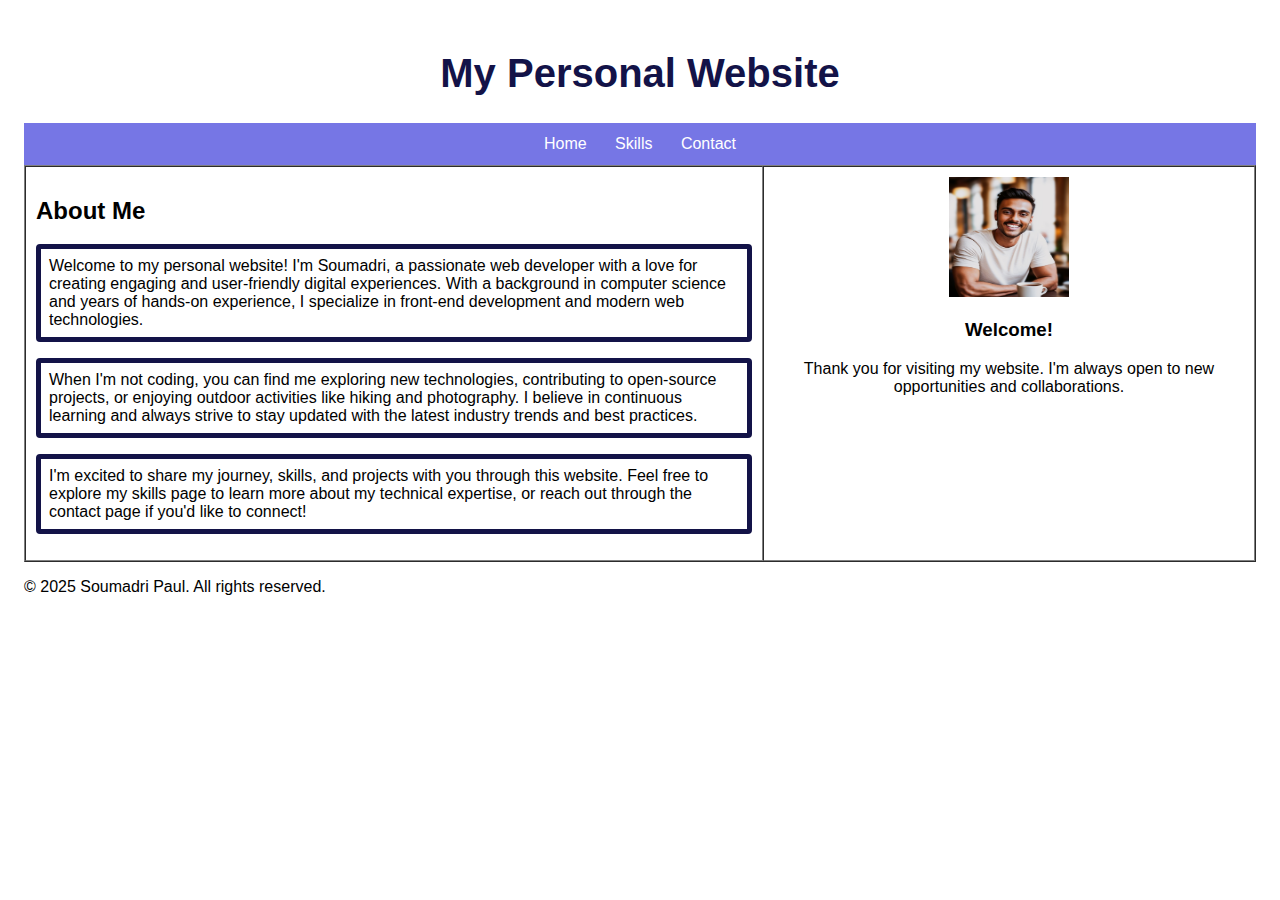
<file: index.html>
<!DOCTYPE html>
<html lang="en">
<head>
    <meta charset="UTF-8">
    <link rel="stylesheet" href="style.css">
    <meta name="viewport" content="width=device-width, initial-scale=1.0">
    <title>Home - My Personal Website</title>
</head>
<body>
    <header>
        <h1>My Personal Website</h1>
        <nav>
            <a href="index.html">Home</a>
            <a href="skills.html">Skills</a>
            <a href="contact.html">Contact</a>
        </nav>
    </header>

    <main>
        <table width="100%" border="1" cellspacing="0" cellpadding="10">
            <tr>
                <td width="60%" valign="top">
                    <section>
                        <h2>About Me</h2>
                        <p class="P1">Welcome to my personal website! I'm Soumadri, a passionate web developer with a love for creating engaging and user-friendly digital experiences. With a background in computer science and years of hands-on experience, I specialize in front-end development and modern web technologies.</p>
                        <p id="P2">When I'm not coding, you can find me exploring new technologies, contributing to open-source projects, or enjoying outdoor activities like hiking and photography. I believe in continuous learning and always strive to stay updated with the latest industry trends and best practices.</p>
                        <p id="P3">I'm excited to share my journey, skills, and projects with you through this website. Feel free to explore my skills page to learn more about my technical expertise, or reach out through the contact page if you'd like to connect!</p>
                    </section>
                </td>
                <td width="40%" valign="top" align="center">
                    <section>
                        <img src="AI 003.jpg" alt="Smiling Me" width="120" height="120"><br>
                        <h3>Welcome!</h3>
                        <p>Thank you for visiting my website. I'm always open to new opportunities and collaborations.</p>
                    </section>
                </td>
            </tr>
        </table>
    </main>

    <footer>
        <p>&copy; 2025 Soumadri Paul. All rights reserved.</p>
    </footer>
</body>
</html>
</file>
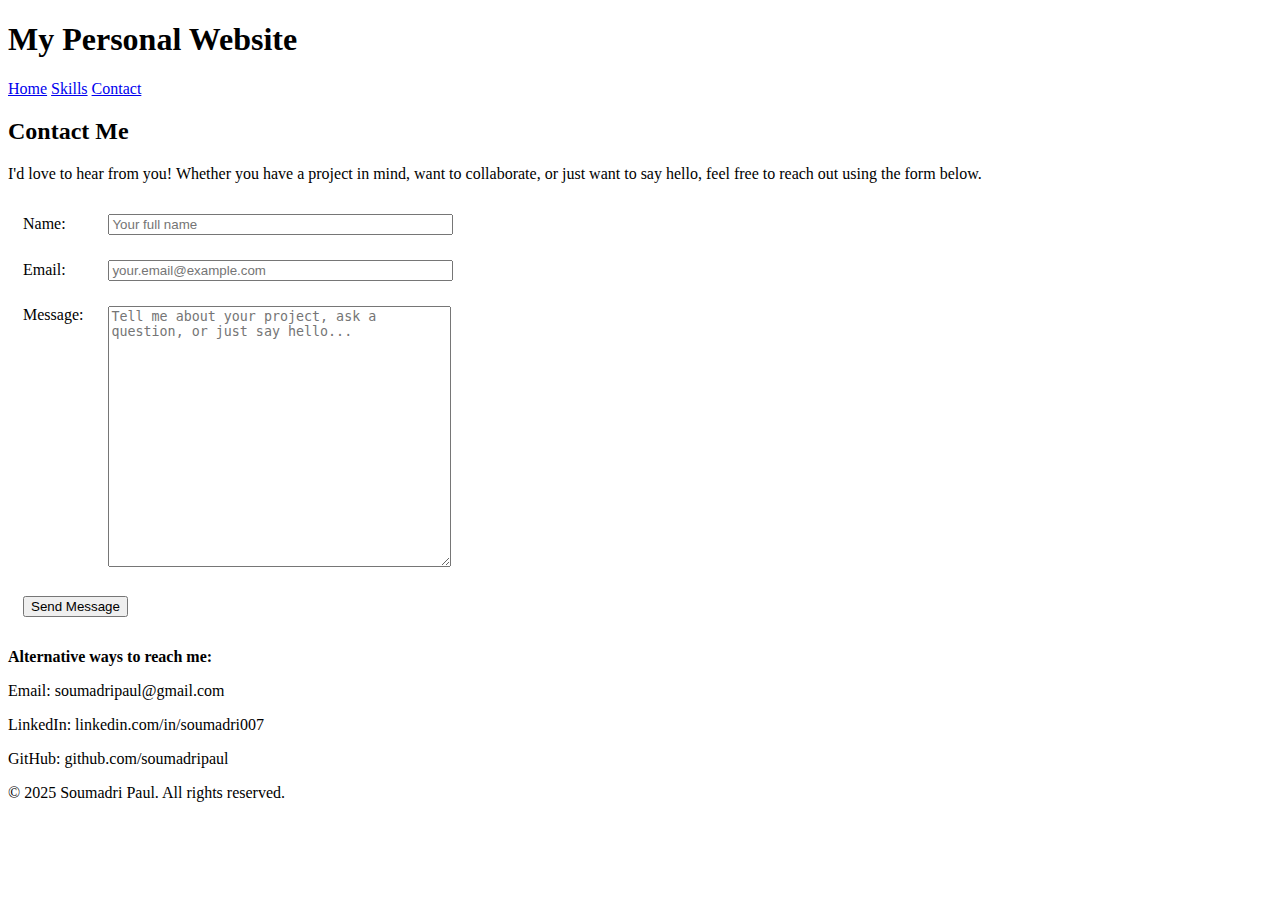
<file: contact.html>
<!DOCTYPE html>
<html lang="en">
<head>
    <meta charset="UTF-8">
    <meta name="viewport" content="width=device-width, initial-scale=1.0">
    <title>Contact - My Personal Website</title>
</head>
<body>
    <header>
        <h1>My Personal Website</h1>
        <nav>
            <a href="index.html">Home</a>
            <a href="skills.html">Skills</a>
            <a href="contact.html">Contact</a>
        </nav>
    </header>

    <main>
        <h2>Contact Me</h2>
        <div>
            <div>
            <p>I'd love to hear from you! Whether you have a project in mind, want to collaborate, or just want to say hello, feel free to reach out using the form below.</p>
            </div>
            <form action="#" method="post">
            <table cellpadding="10" cellspacing="5">
                <tr>
                <td>
                    <label for="name">Name:</label>
                </td>
                <td>
                    <input type="text" id="name" name="name" required placeholder="Your full name" size="40">
                </td>
                </tr>
                <tr>
                <td>
                    <label for="email">Email:</label>
                </td>
                <td>
                    <input type="email" id="email" name="email" required placeholder="your.email@example.com" size="40">
                </td>
                </tr>
                <tr>
                <td valign="top">
                    <label for="message">Message:</label>
                </td>
                <td>
                    <textarea id="message" name="message" rows="17" cols="40" required placeholder="Tell me about your project, ask a question, or just say hello..."></textarea>
                </td>
                </tr>
                <tr>
                <td colspan="2">
                    <input type="submit" value="Send Message">
                </td>
                </tr>
            </table>
            </form>
            <div>
            <p><strong>Alternative ways to reach me:</strong></p>
            <p>Email: soumadripaul@gmail.com</p>
            <p>LinkedIn: linkedin.com/in/soumadri007</p>
            <p>GitHub: github.com/soumadripaul</p>
            </div>
        </div>

    <footer>
        <p>&copy; 2025 Soumadri Paul. All rights reserved.</p>
    </footer>
</body>
</html>
</file>
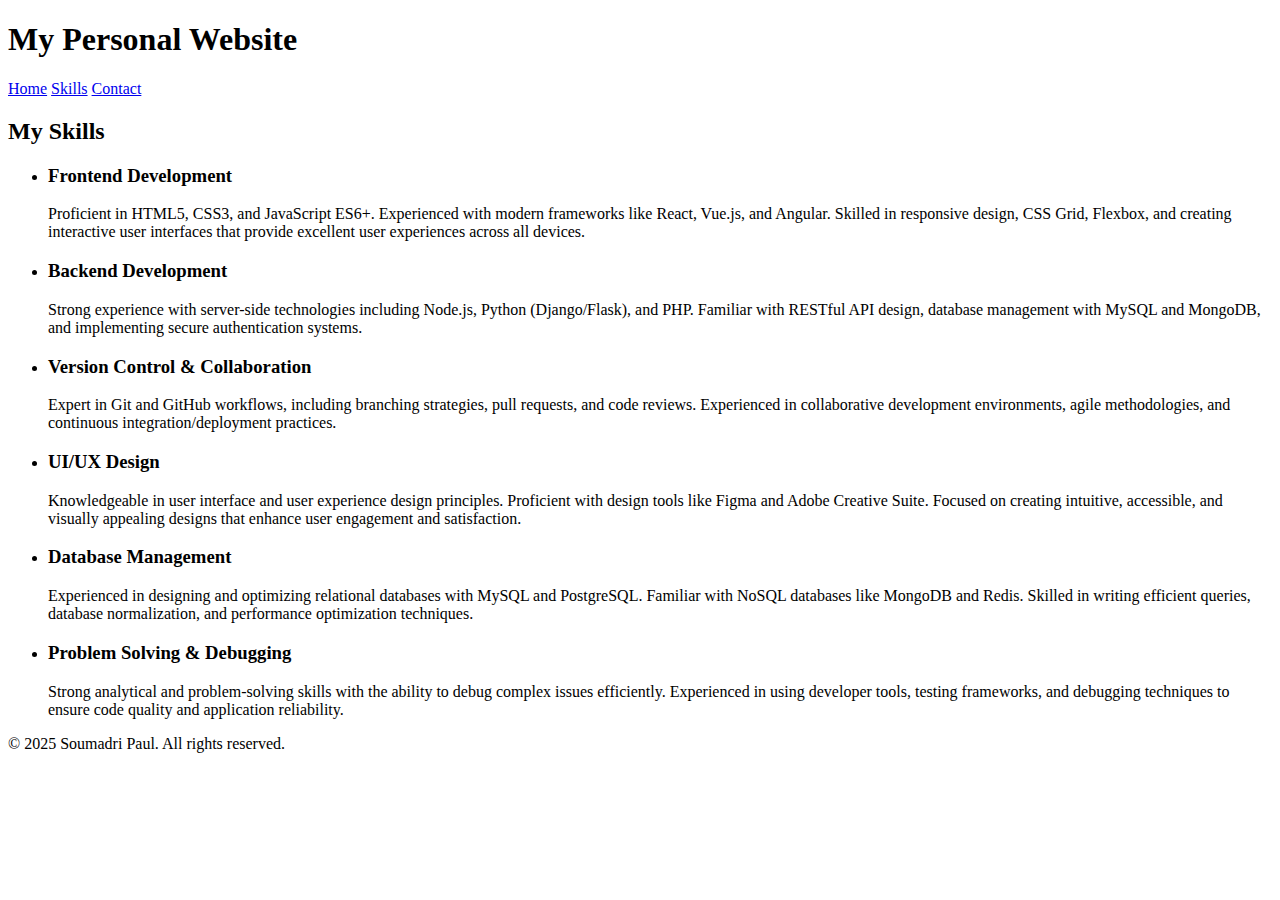
<file: skills.html>
<!DOCTYPE html>
<html lang="en">
<head>
    <meta charset="UTF-8">
    <meta name="viewport" content="width=device-width, initial-scale=1.0">
    <title>Skills - My Personal Website</title>
</head>
<body>
    <header>
        <h1>My Personal Website</h1>
        <nav>
            <a href="index.html">Home</a>
            <a href="skills.html">Skills</a>
            <a href="contact.html">Contact</a>
        </nav>
    </header>

    <main>
        <h2>My Skills</h2>
        
        <ul>
            <li>
                <h3>Frontend Development</h3>
                <p>Proficient in HTML5, CSS3, and JavaScript ES6+. Experienced with modern frameworks like React, Vue.js, and Angular. Skilled in responsive design, CSS Grid, Flexbox, and creating interactive user interfaces that provide excellent user experiences across all devices.</p>
            </li>
            
            <li>
                <h3>Backend Development</h3>
                <p>Strong experience with server-side technologies including Node.js, Python (Django/Flask), and PHP. Familiar with RESTful API design, database management with MySQL and MongoDB, and implementing secure authentication systems.</p>
            </li>
            
            <li>
                <h3>Version Control & Collaboration</h3>
                <p>Expert in Git and GitHub workflows, including branching strategies, pull requests, and code reviews. Experienced in collaborative development environments, agile methodologies, and continuous integration/deployment practices.</p>
            </li>
            
            <li>
                <h3>UI/UX Design</h3>
                <p>Knowledgeable in user interface and user experience design principles. Proficient with design tools like Figma and Adobe Creative Suite. Focused on creating intuitive, accessible, and visually appealing designs that enhance user engagement and satisfaction.</p>
            </li>
            
            <li>
                <h3>Database Management</h3>
                <p>Experienced in designing and optimizing relational databases with MySQL and PostgreSQL. Familiar with NoSQL databases like MongoDB and Redis. Skilled in writing efficient queries, database normalization, and performance optimization techniques.</p>
            </li>
            
            <li>
                <h3>Problem Solving & Debugging</h3>
                <p>Strong analytical and problem-solving skills with the ability to debug complex issues efficiently. Experienced in using developer tools, testing frameworks, and debugging techniques to ensure code quality and application reliability.</p>
            </li>
        </ul>
    </main>

    <footer>
        <p>&copy; 2025 Soumadri Paul. All rights reserved.</p>
    </footer>
</body>
</html>
</file>
<file: style.css>
h1{
    color: rgb(19, 19, 72);
    text-align: center;
    font-size: 2.5em;
} 
body{
    font-family: Arial, sans-serif;
    margin: 12px;
    padding: 12px;
    background-color: white;
}
.P1{
    border-width:5px;
    border-style: solid;
    border-color: rgb(19, 19, 72);
    padding: 8px;
    background-color: white;
    border-radius: 4px;
}
#P2{
    border-width:5px;
    border-style: solid;
    border-color: rgb(19, 19, 72);
    padding: 8px;
    background-color: white;
    border-radius: 4px;
}
#P3{
    border-width:5px;
    border-style: solid;
    border-color: rgb(19, 19, 72);
    padding: 8px;
    background-color: white;
    border-radius: 4px;
}
nav{
    background-color: rgb(118, 118, 229);
    color: white;
    padding: 12px;
    text-align: center;
}
nav a{
    color: white;
    text-decoration: none;
    padding: 8px 12px;
}
nav a:hover{
    background-color: white;
    color: rgb(88, 88, 167);
}
</file>
